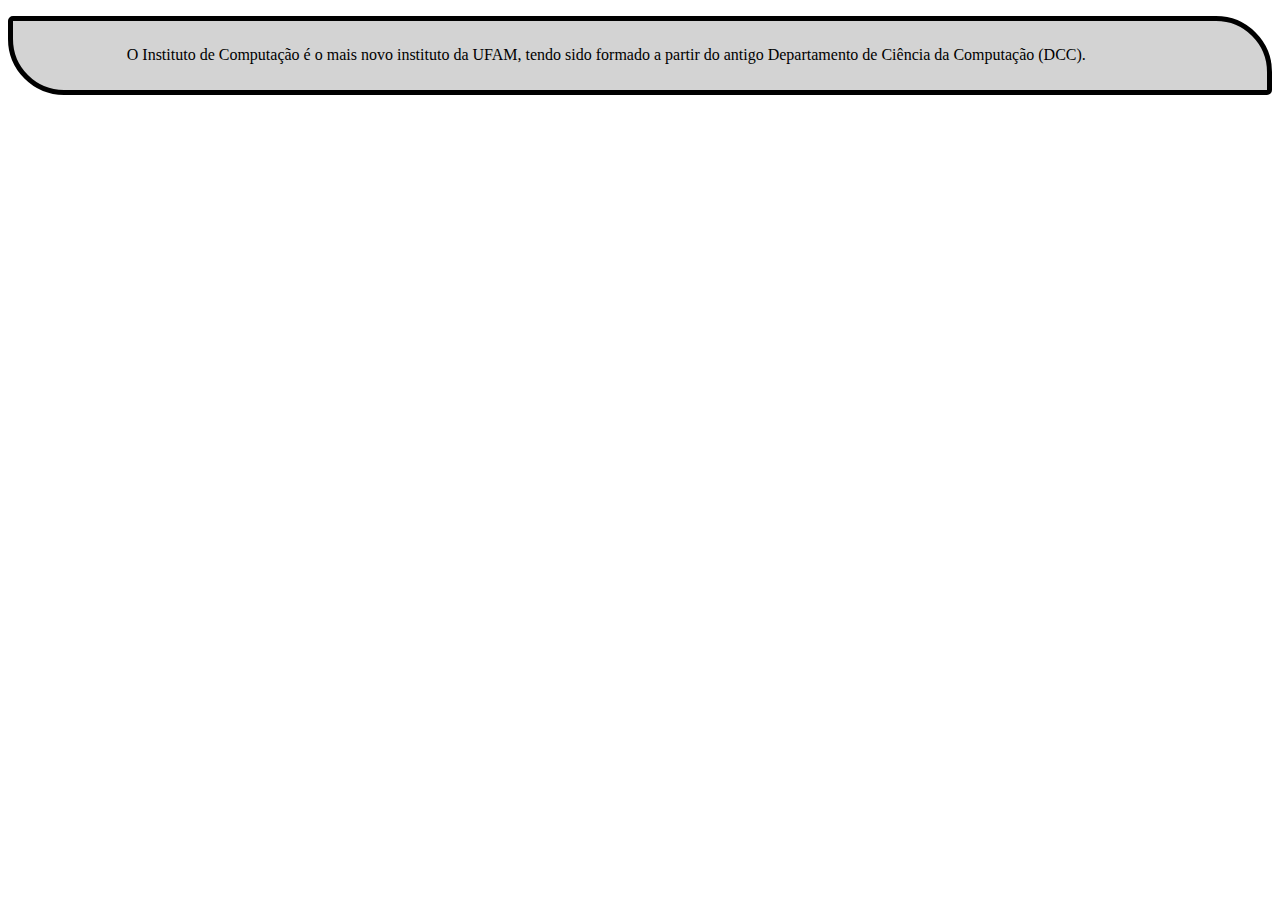
<file: CSS1/index.html>
<!DOCTYPE html>
<html lang="en">
<head>
    <meta charset="UTF-8">
    <meta http-equiv="X-UA-Compatible" content="IE=edge">
    <meta name="viewport" content="width=device-width, initial-scale=1.0">
    <title>Instituto de Computação</title>
</head>
<body>
    <style type="text/css">
        p{
            border: 5px solid black;
            border-top-right-radius: 56px;
            border-top-left-radius: 5px;
            border-bottom-left-radius: 56px;
            border-bottom-right-radius: 5px;
            background: lightgrey;
            padding-left: 9%;
            padding-right: 9%;
            padding-top: 2%;
            padding-bottom: 2%;
        }
    </style>
    <p>O Instituto de Computação é o mais novo instituto da UFAM, tendo sido formado a partir do antigo Departamento de Ciência da Computação (DCC).</p>
</body>
</html>
</file>
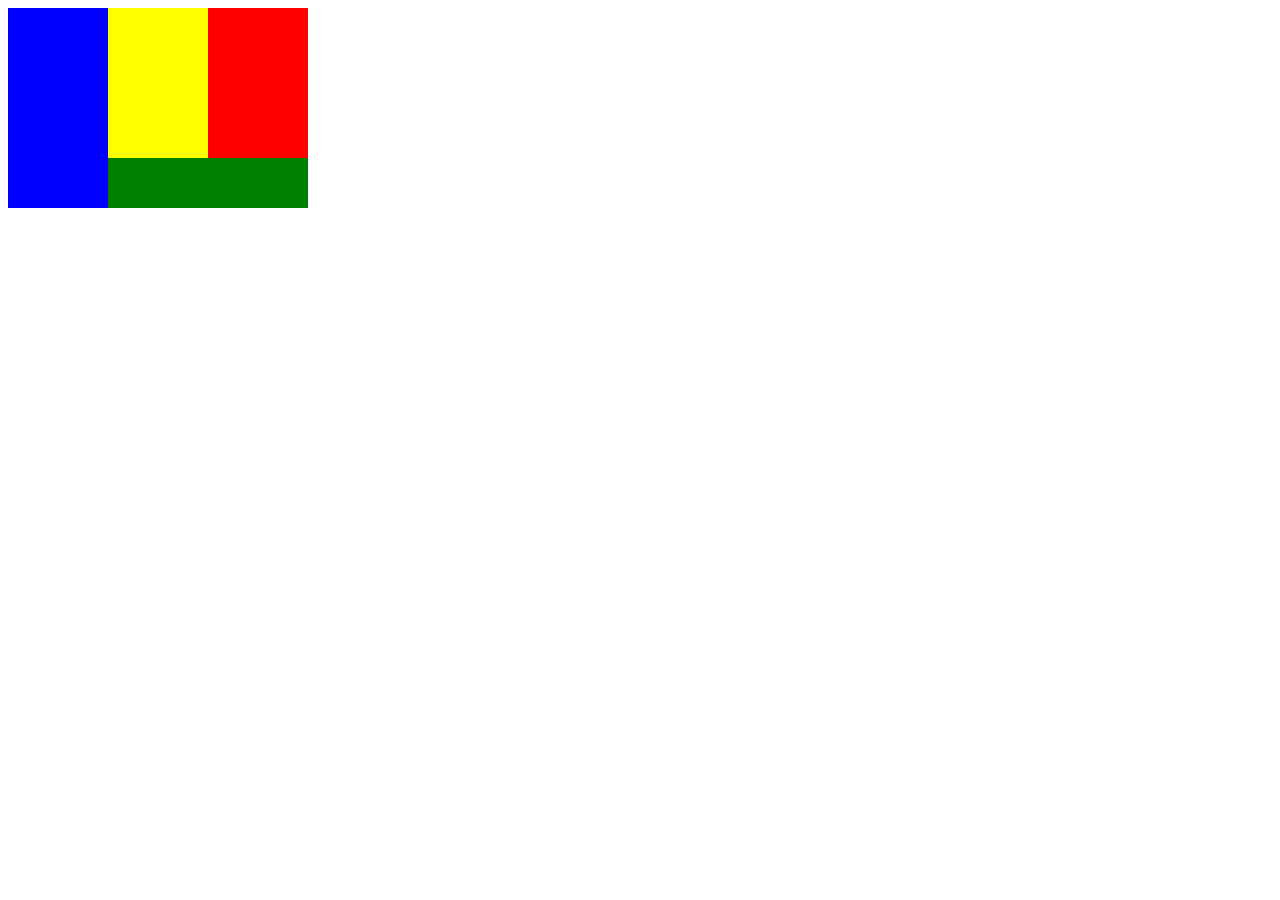
<file: CSS3/index.html>
<!DOCTYPE html>
<html>
<head>
<style>
  div.container { position: relative; width: 400px; height: 200px; }
  div.blue { width: 100px; height: 200px; background-color: blue; position: absolute; top: 0; left: 0; }
  div.yellow { width: 100px; height: 150px; background-color: yellow; position: absolute; top: 0; left: 100px; }
  div.red { width: 100px; height: 150px; background-color: red; position: absolute; top: 0; left: 200px; }
  div.green { width: 200px; height: 50px; background-color: green; position: absolute; top: 150px; left: 100px; }
</style>
</head>
<body>
  <div class="container">
    <div class="blue"></div>
    <div class="yellow"></div>
    <div class="red"></div>
    <div class="green"></div>
  </div>
</body>
</html>
</file>
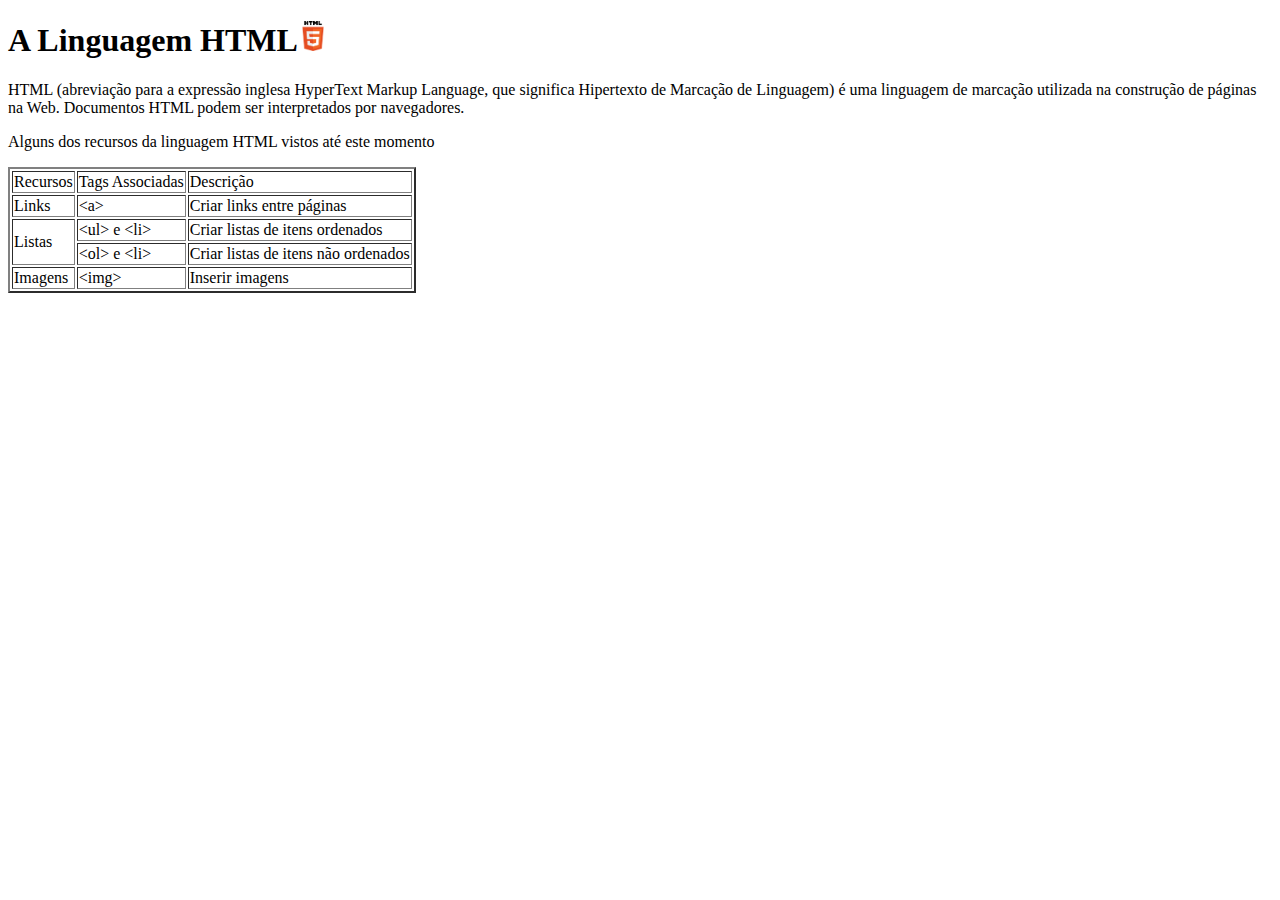
<file: HTML1/index.html>
<!DOCTYPE html>
<html lang="en">
<head>
    <meta charset="UTF-8">
    <meta http-equiv="X-UA-Compatible" content="IE=edge">
    <meta name="viewport" content="width=device-width, initial-scale=1.0">
    <title>Instituto de Computação</title>
</head>
<body>
    <div>
        <h1>A Linguagem HTML<img src="html.png" alt="HTML" width="30" height="30" > </h1>
    </div>
    <div>
        <p>HTML (abreviação para a expressão inglesa HyperText Markup 
            Language, que significa Hipertexto de Marcação de 
            Linguagem) é uma linguagem de marcação utilizada na 
            construção de páginas na Web. Documentos HTML podem ser interpretados 
            por navegadores.</p> 
        <p>Alguns dos recursos da linguagem HTML vistos até este momento</p>
        <div><table border="2">
            <thead>
                <tr>
                    <td>Recursos</td>
                    <td>Tags Associadas</td>
                    <td>Descrição</td>
                </tr>
            </thead>
                <tr>
                    <td>Links</td>
                    <td>&lt;a&gt;</td>
                    <td>Criar links entre páginas</td>
                </tr>
                <tr>
                    <td rowspan="2">Listas</td>
                    <td>&lt;ul&gt; e &lt;li&gt;</td>
                    <td>Criar listas de itens ordenados</td>
                </tr>
                <tr>
                    <td>&lt;ol&gt; e &lt;li&gt;</td>
                    <td>Criar listas de itens não ordenados</td>
                </tr>
                <tr>
                    <td>Imagens</td>
                    <td>&lt;img&gt;</td>
                    <td>Inserir imagens</td>
                </tr>
        </table></div>
    </div>
</body>
</html>
</file>
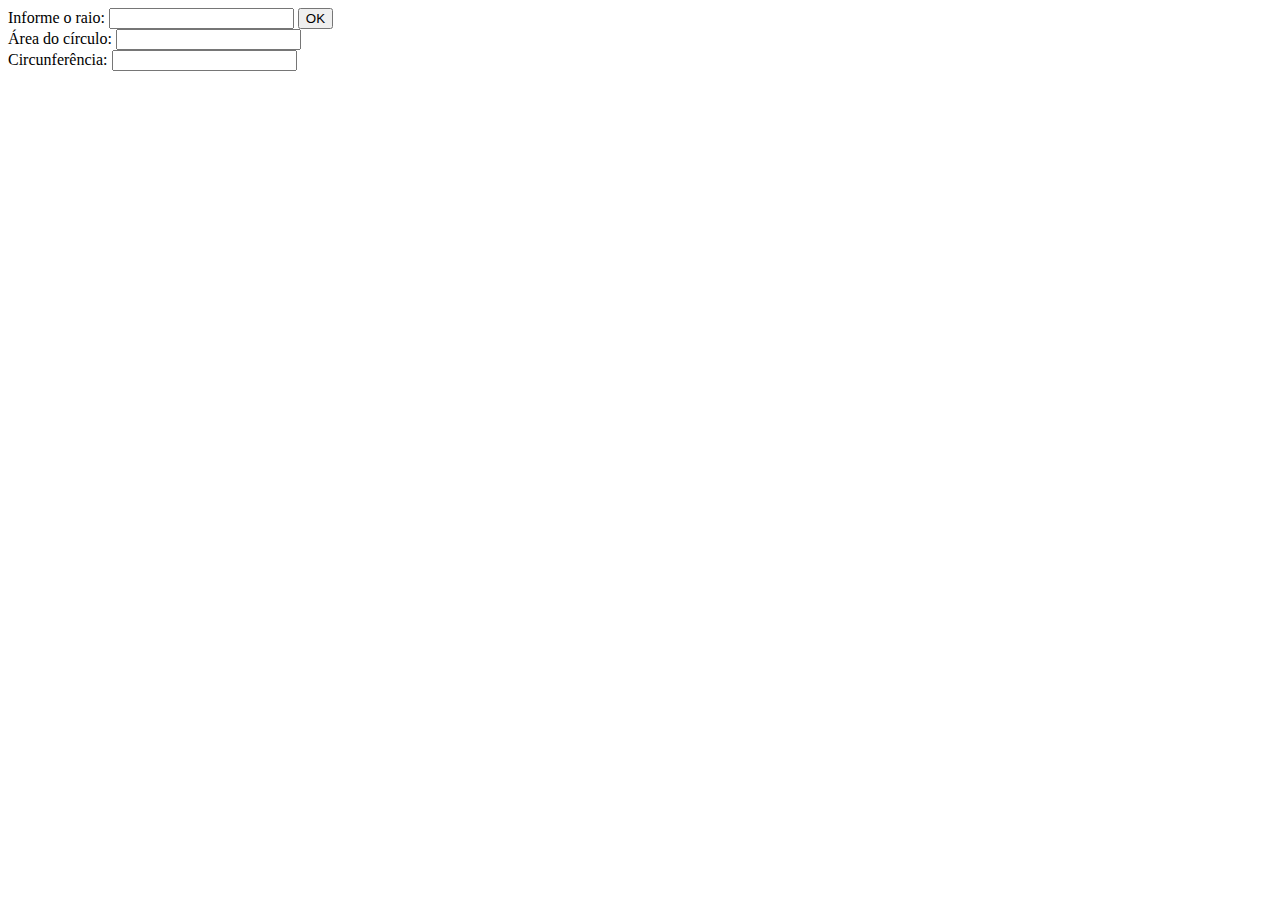
<file: JS4/index.html>
<!DOCTYPE html>
<html lang="en">
<head>
    <meta charset="UTF-8">
    <meta name="viewport" content="width=device-width, initial-scale=1.0">
    <title>ICompUFAM</title>
    <script src="script.js"></script>
</head>
<body>
    <label for="raio">Informe o raio:</label>
    <input type="text" id="raio">
    <button onclick="calcular()">OK</button><br>
    <label for="areaResultado">Área do círculo:</label>
    <input type="text" id="areaResultado" readonly><br>
    <label for="circunferenciaResultado">Circunferência:</label>
    <input type="text" id="circunferenciaResultado" readonly>
</body>
</html>
</file>
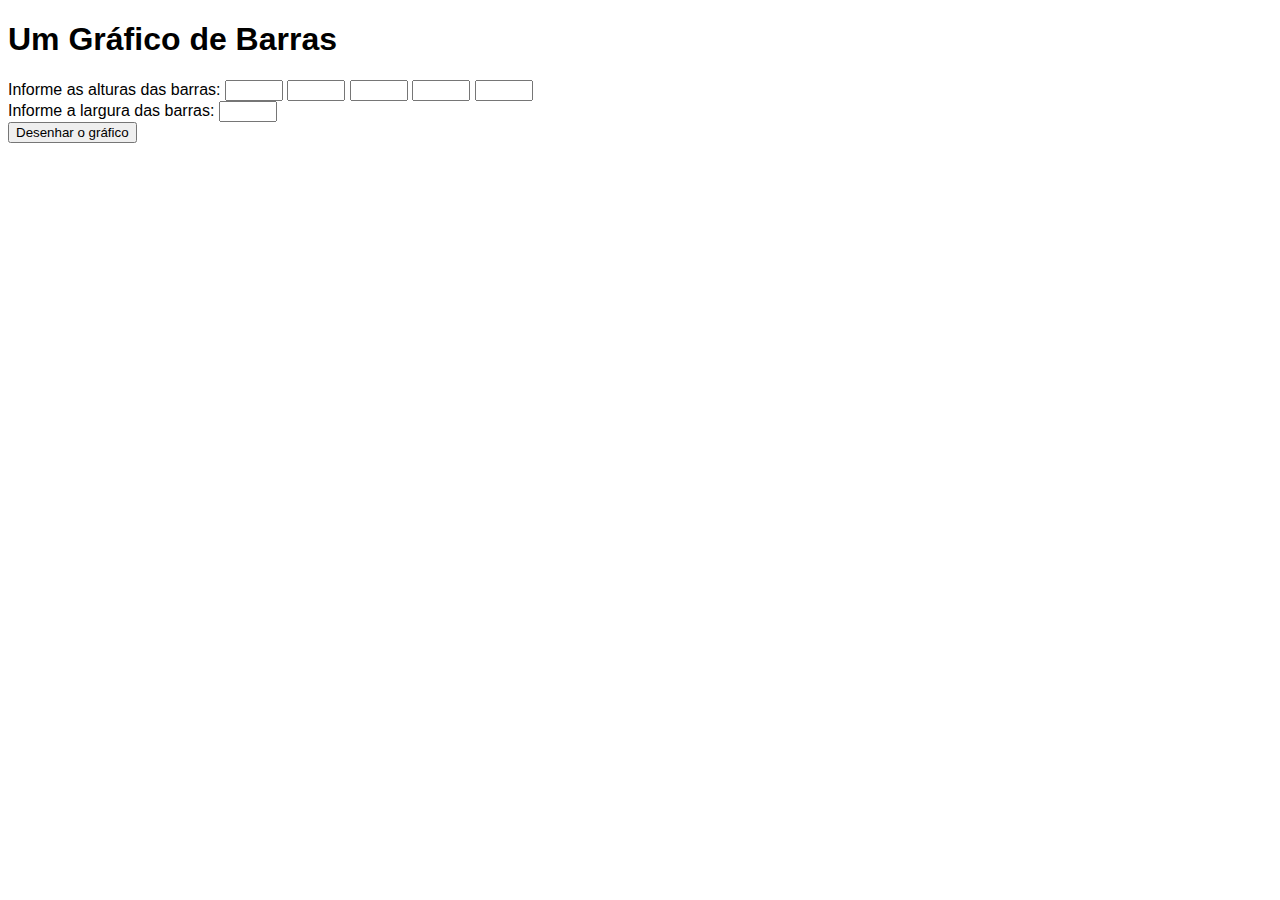
<file: JS5/index.html>
<!DOCTYPE html>
<html lang="en">
<head>
    <meta charset="UTF-8">
    <meta name="viewport" content="width=device-width, initial-scale=1.0">
    <title>ICompUFAM</title>
    <link rel="stylesheet" type="text/css" href="styles.css">
</head>
<body>
    <div class="left-align">
        <h1>Um Gráfico de Barras</h1>
        <div class="input-group">
            <label>Informe as alturas das barras:
                <input type="text" id="altura1">
                <input type="text" id="altura2">
                <input type="text" id="altura3">
                <input type="text" id="altura4">
                <input type="text" id="altura5">
            </label>
        </div><br>
        <div class="input-group">
            <label for="largura">Informe a largura das barras:
                <input type="text" id="largura">
            </label>
        </div><br>
        <button onclick="gerarGrafico()">Desenhar o gráfico</button>
        <br> 
        <div class="chart" id="chart"></div>
    </div>
    <script src="script.js"></script>
</body>
</html>
</file>
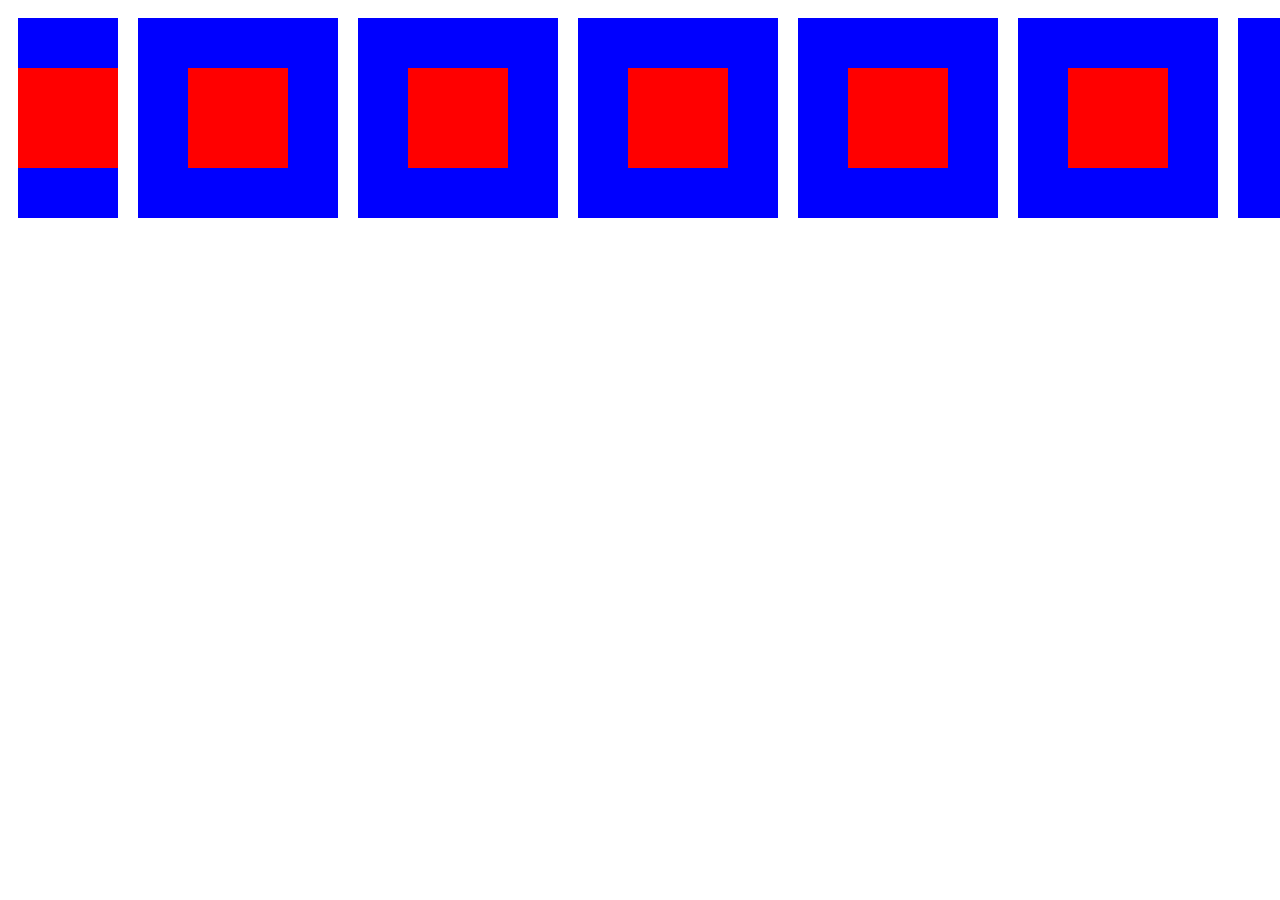
<file: prova01/questao01/index.html>
<!DOCTYPE html>
<html lang="en">
<head>
    <meta charset="UTF-8">
    <meta http-equiv="X-UA-Compatible" content="IE=edge">
    <meta name="viewport" content="width=device-width, initial-scale=1.0">
    <link rel="stylesheet" href="styles.css">
    <title>Document</title>
</head>
<body>
    <div>
    <div class = "container" >
        <div class = "azul" ><div class = "vermelho" ></div>
    </div>
    <div class = "container" >
        <div class = "azul" ><div class = "vermelho" ></div>
    </div>
    <div class = "container" >
        <div class = "azul" ><div class = "vermelho" ></div>
    </div>
    <div class = "container" >
        <div class = "azul" ><div class = "vermelho" ></div>
    </div>
    </div>
    <div>
        <div class = "container" >
            <div class = "azul" ><div class = "vermelho" ></div>
        </div>
        <div class = "container" >
            <div class = "azul" ><div class = "vermelho" ></div>
        </div>
        <div class = "container" >
            <div class = "azul" ><div class = "vermelho" ></div>
        </div>
        <div class = "container" >
            <div class = "azul" ><div class = "vermelho" ></div>
        </div>
    </div>
    
</body>
</html>
</file>
<file: JS5/styles.css>
body {
    font-family: Arial, sans-serif;
}
.left-align {
    text-align: left;
}
.input-group {
    display: inline-block;
    margin-right: 10px;
}
label {
    display: block;
}
input {
    width: 50px;
}
.chart {
    margin-top: 20px;
    text-align: left;
}
.bar {
    display: inline-block;
    margin-right: 10px;
    background-color: red;
    height: 30px;
}
</file>
<file: prova01/questao01/styles.css>
.container{
    display: flex;
}

.container2{
    display: flex;
    justify-content: start;
    align-items: end;
}

.azul{
    width: 200px;
    height: 200px;
    margin: 10px;
    background-color: blue;
    justify-content: center;
    align-items:center;
    display: flex;
}

.vermelho{
    width: 100px;
    height: 100px;
    background-color: red;
    display: flex;
    
}
</file>
